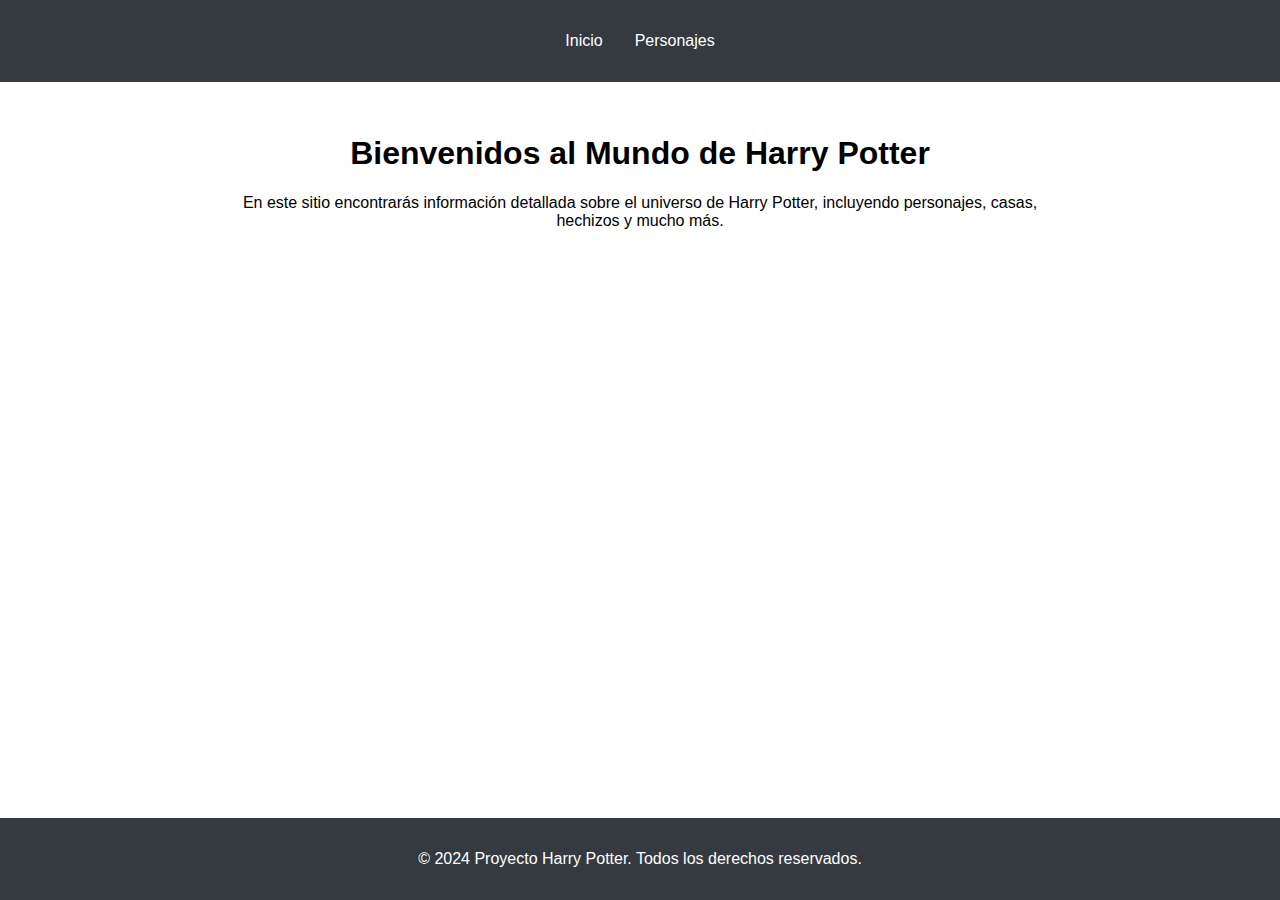
<file: index.html>
<!DOCTYPE html>
<html lang="es">

<head>
  <meta charset="UTF-8" />
  <meta name="viewport" content="width=device-width, initial-scale=1.0" />
  <title>Inicio - Proyecto Harry Potter</title>
  <link rel="stylesheet" href="css/styles.css" />
</head>

<body>
  <header>
    <nav>
      <ul>
        <li><a href="index.html">Inicio</a></li>
        <li><a href="pages/personajes.html">Personajes</a></li>
      </ul>
    </nav>
  </header>

  <main>
    <section class="intro">
      <h1>Bienvenidos al Mundo de Harry Potter</h1>
      <p>
        En este sitio encontrarás información detallada sobre el universo de
        Harry Potter, incluyendo personajes, casas, hechizos y mucho más.
      </p>
    </section>
  </main>

  <footer>
    <p>&copy; 2024 Proyecto Harry Potter. Todos los derechos reservados.</p>
  </footer>
</body>

</html>
</file>
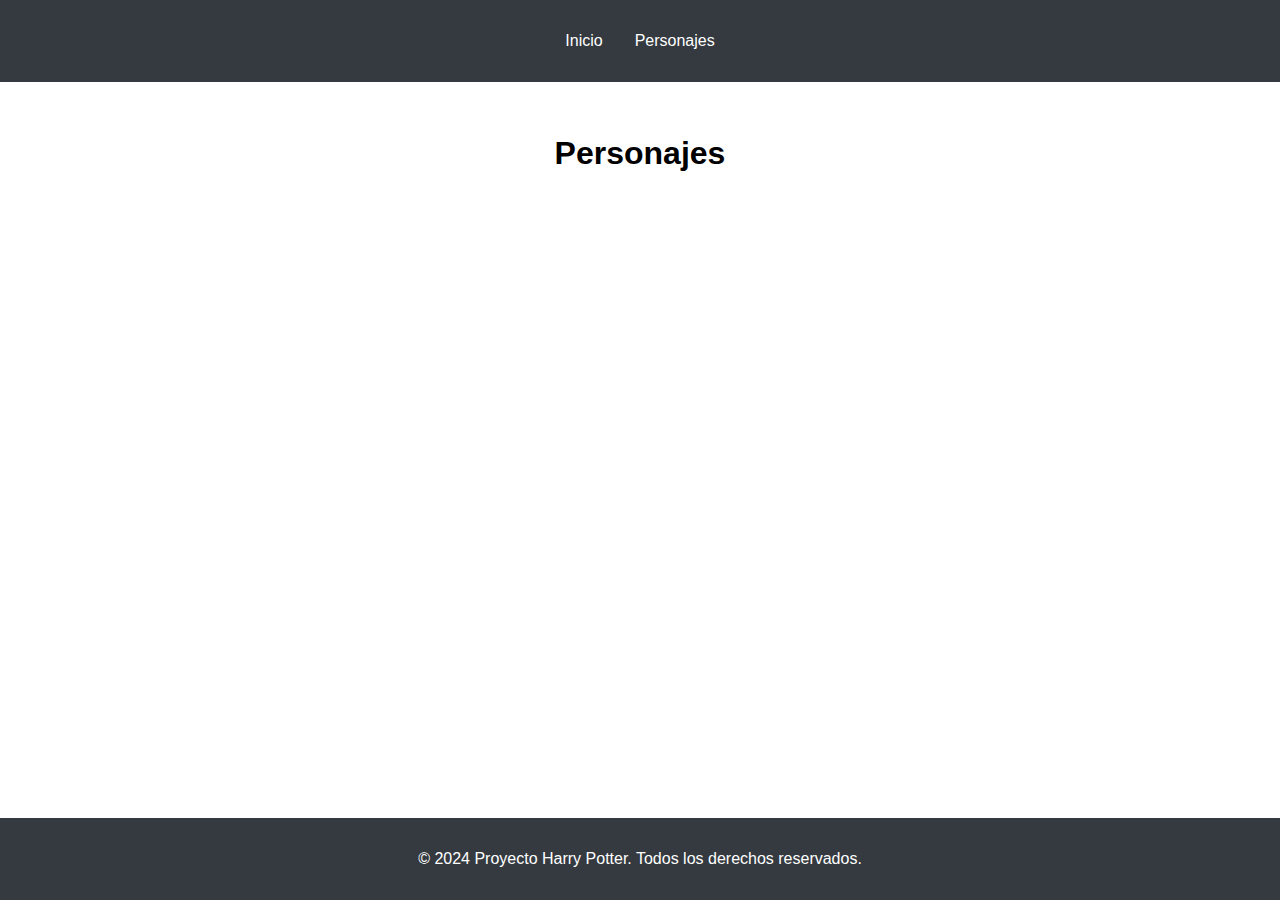
<file: pages/personajes.html>
<!DOCTYPE html>
<html lang="es">

<head>
  <meta charset="UTF-8" />
  <meta name="viewport" content="width=device-width, initial-scale=1.0" />
  <title>Personajes - Proyecto Harry Potter</title>
  <link rel="stylesheet" href="../css/styles.css" />
</head>

<body>
  <header>
    <nav>
      <ul>
        <li><a href="../index.html">Inicio</a></li>
        <li><a href="personajes.html">Personajes</a></li>
      </ul>
    </nav>
  </header>

  <main>
    <section class="characters">
      <h1>Personajes</h1>
      <div class="grid">
        <!-- Aquí se insertarán las tarjetas de los personajes dinámicamente -->
      </div>
    </section>
  </main>

  <footer>
    <p>&copy; 2024 Proyecto Harry Potter. Todos los derechos reservados.</p>
  </footer>
</body>

</html>
</file>
<file: css/styles.css>
body {
  font-family: Arial, sans-serif;
  margin: 0;
  padding: 0;
  box-sizing: border-box;
}

header {
  background-color: #343a40;
  color: white;
  padding: 1em 0;
}

nav ul {
  list-style: none;
  display: flex;
  justify-content: center;
  padding: 0;
}

nav ul li {
  margin: 0 1em;
}

nav ul li a {
  color: white;
  text-decoration: none;
}

main {
  padding: 2em;
  text-align: center;
}

.intro {
  max-width: 800px;
  margin: 0 auto;
}

footer {
  background-color: #343a40;
  color: white;
  text-align: center;
  padding: 1em 0;
  position: fixed;
  width: 100%;
  bottom: 0;
}
</file>
